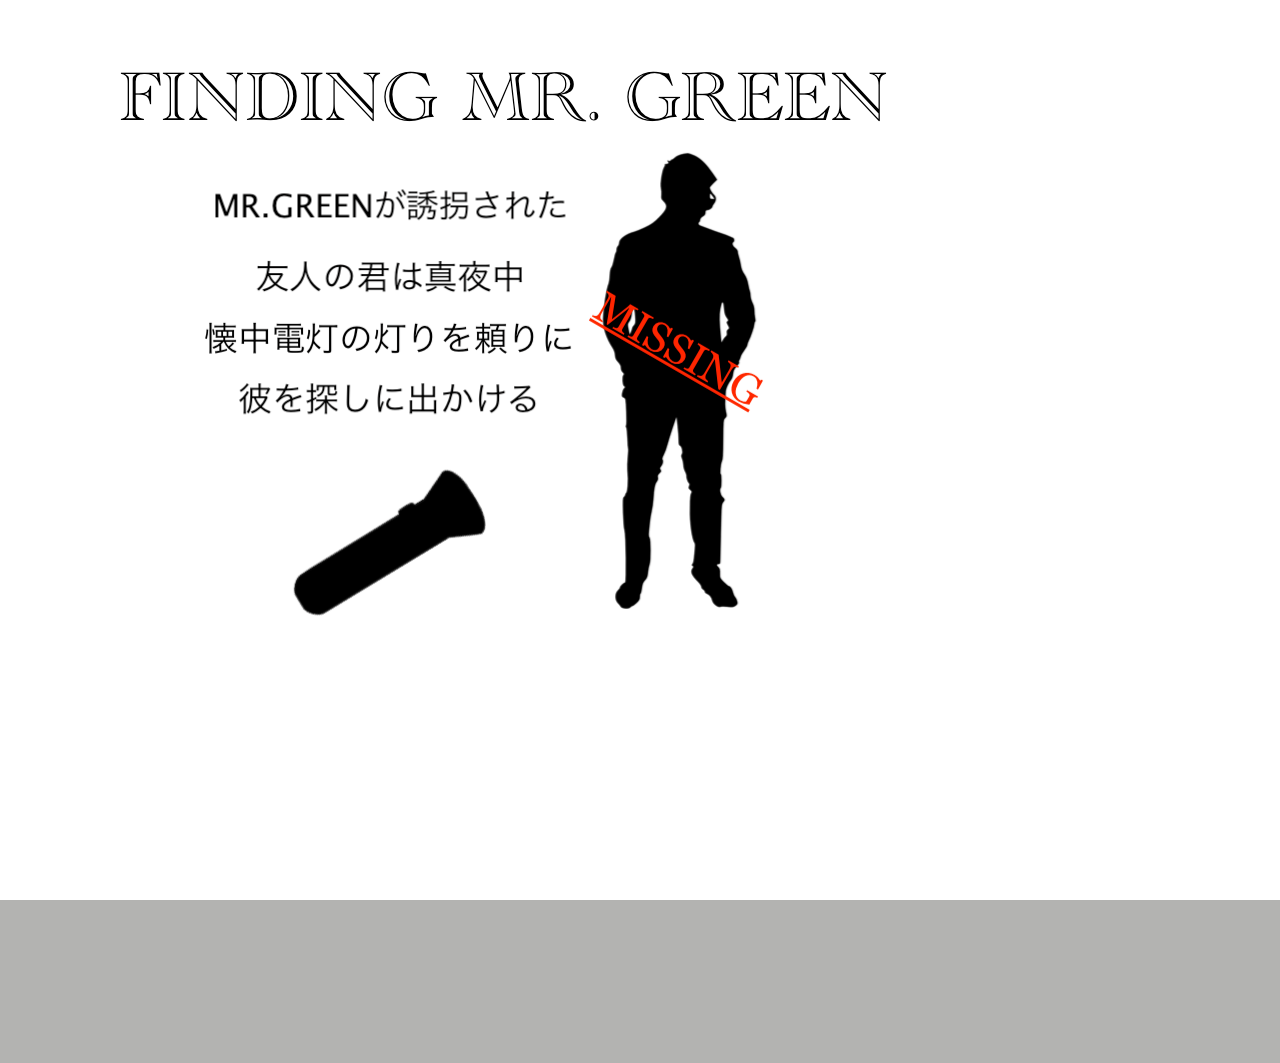
<file: index.html>
<!DOCTYPE html>
<html lang="en">

<head>
    <meta charset="UTF-8">
    <meta http-equiv="X-UA-Compatible" content="IE=edge">
    <meta name="viewport" content="width=device-width, initial-scale=1.0">
    <title>Document</title>
    <link rel="stylesheet" href="./css/main.css">
    <script src="main.js" defer></script>
    <style>
        @import url('https://fonts.googleapis.com/css2?family=Inconsolata&family=M+PLUS+Rounded+1c&display=swap');
    </style>
</head>


<body>
    <div>
        <header>
            G _______R E E N
        </header>
    </div>
    <div class="wrapper">
        <div class="container_question">
            <h1 id="title"></h1>

            <p id="question_number">第 n 問</p>

            <p id="question"></p>

            <ul>
                <li><button id="answer00">0</button></li>
                <li><button id="answer01">1</button></li>
                <li><button id="answer02">2</button></li>
            </ul>
        </div>
        <div class="container_answers">
            <div class="container_picture">

            </div>
            <div class="container_result">
                <p id="result">ANSWER</p>
                <p id="blood"><img id="blood_hand" src="./img/blood.png"></p>
            </div>
        </div>

    </div>
    <footer><img class="drunk" src="./img/drunk.png"></footer>
    <script src="https://ajax.googleapis.com/ajax/libs/jquery/3.6.0/jquery.min.js"></script>
    <div class="start">
        <img src="./img/mrlogo.png"></p>
    </div>
</body>

</html>
</file>
<file: css/main.css>
.start {
  background: #FFF;
  position: fixed;
  top: 0;
  left: 0;
  height: 100%;
  width: 100%;
  z-index: 9000;
}

.start p {
  position: fixed;
  left: 50%;
  top: 50%;
  transform: translate(-50%, -50%);
  display: none;
  z-index: 9999;
  width: 280px;
}



.wrapper {
  display: flex;
}

header {
  margin-bottom: 20px;
}

body {
  width: 100%;
  font-family: 'Inconsolata', monospace;
  font-size: 20px;
  /* background-image: url(../img/4220757.jpg); */
  background-color: rgb(179, 179, 177);
  background-size: cover;
  display: flex;
  flex-direction: column;
  justify-content: center;
  align-items: center;
}

.container_question {
  border: 2px solid;
  border-color: grey;
  width: 500px;
  background-color: transparent;
  display: flex;
  flex-direction: column;
  align-items: center;
}

.container_answers {
  width: 300px;
}

.container_picture {
  background-color: transparent;
  border: 2px solid;
  border-color: grey;
  border-left: none;
  border-bottom: none;
  height: 250px;
  display: flex;
  justify-content: center;

}

.container_result {
  background-color: transparent;
  border: 2px solid;
  border-left: none;
  border-color: grey;
  height: 250px;
  display: flex;
  flex-direction: column;
  align-items: center;

}



ul {
  display: flex;
  flex-direction: column;
  justify-content: center;
  align-items: center;
  padding: 0;
}

li {
  list-style: none;
}

button {
  width: 200px;
  height: 50px;
  margin: 10px;
  background-color: transparent;
}

#result {
  font-size: 2rem;
}

footer {
  height: 500px;
}

.drunk {
  margin-top: 300px;
  display: none;
}

#blood {
  display: none;
}
</file>
